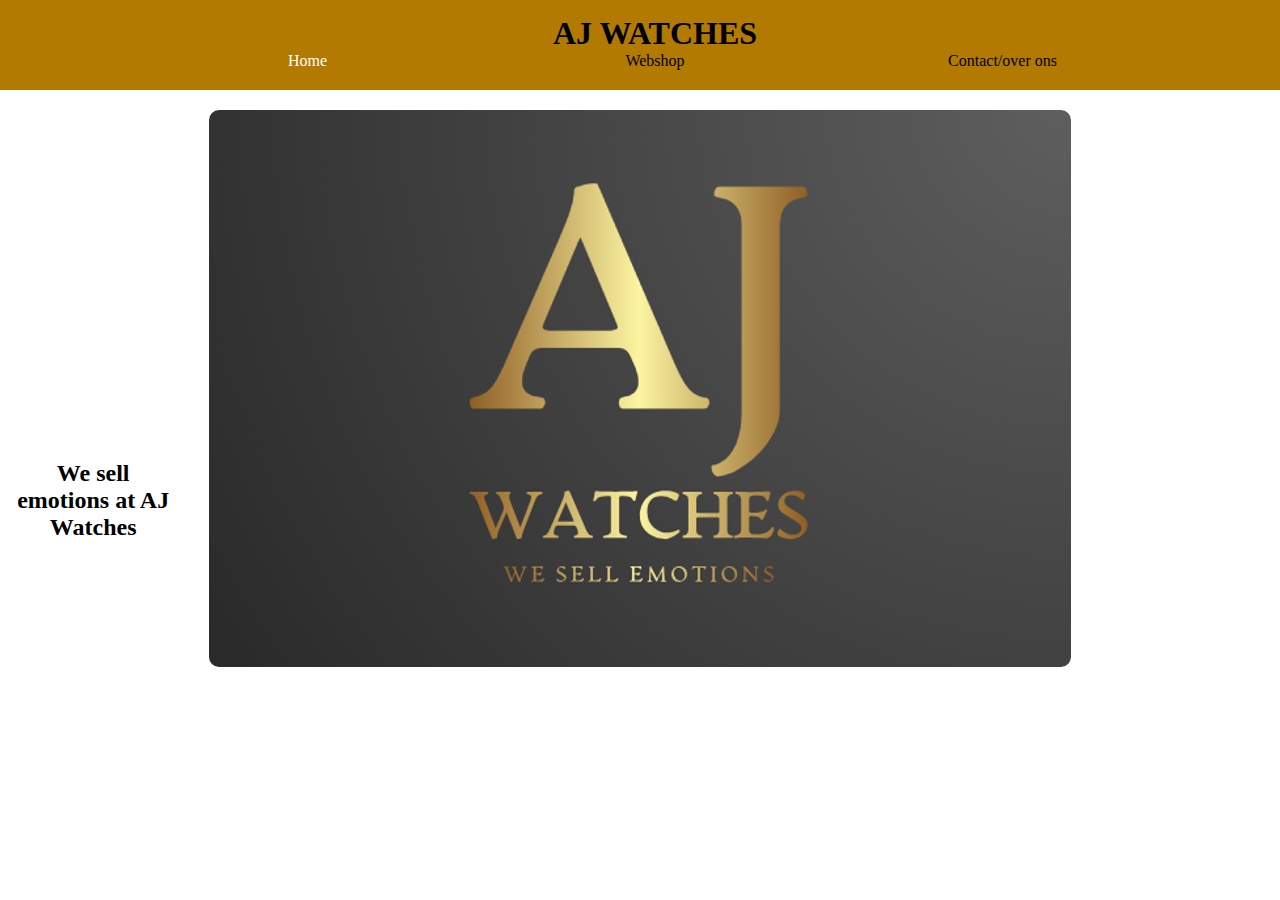
<file: index.html>
<!DOCTYPE html>
<html lang="en">

<head>
  <meta charset="UTF-8">
  <meta name="viewport" content="width=device-width, initial-scale=1.0">
  <title>AJ WATCHES</title>
  <link rel="stylesheet" href="style.css">
  <link rel="stylesheet" href="index.css">
</head>

<body>
  <header>
    <h1 class="titel">AJ WATCHES</h1>
    <ul>
      <a href="index.html">
        <li class="huidigePagina">Home</li>
      </a>
      <a href="webshop.html">
        <li>Webshop</li>
      </a>
      <a href="contact.html">
        <li>Contact/over ons</li>
      </a>
    </ul>
  </header>

  <main>
    <h2>We sell emotions at AJ Watches</h2>
    <img src="logo.png">


  </main>
</body>

</html>
</file>
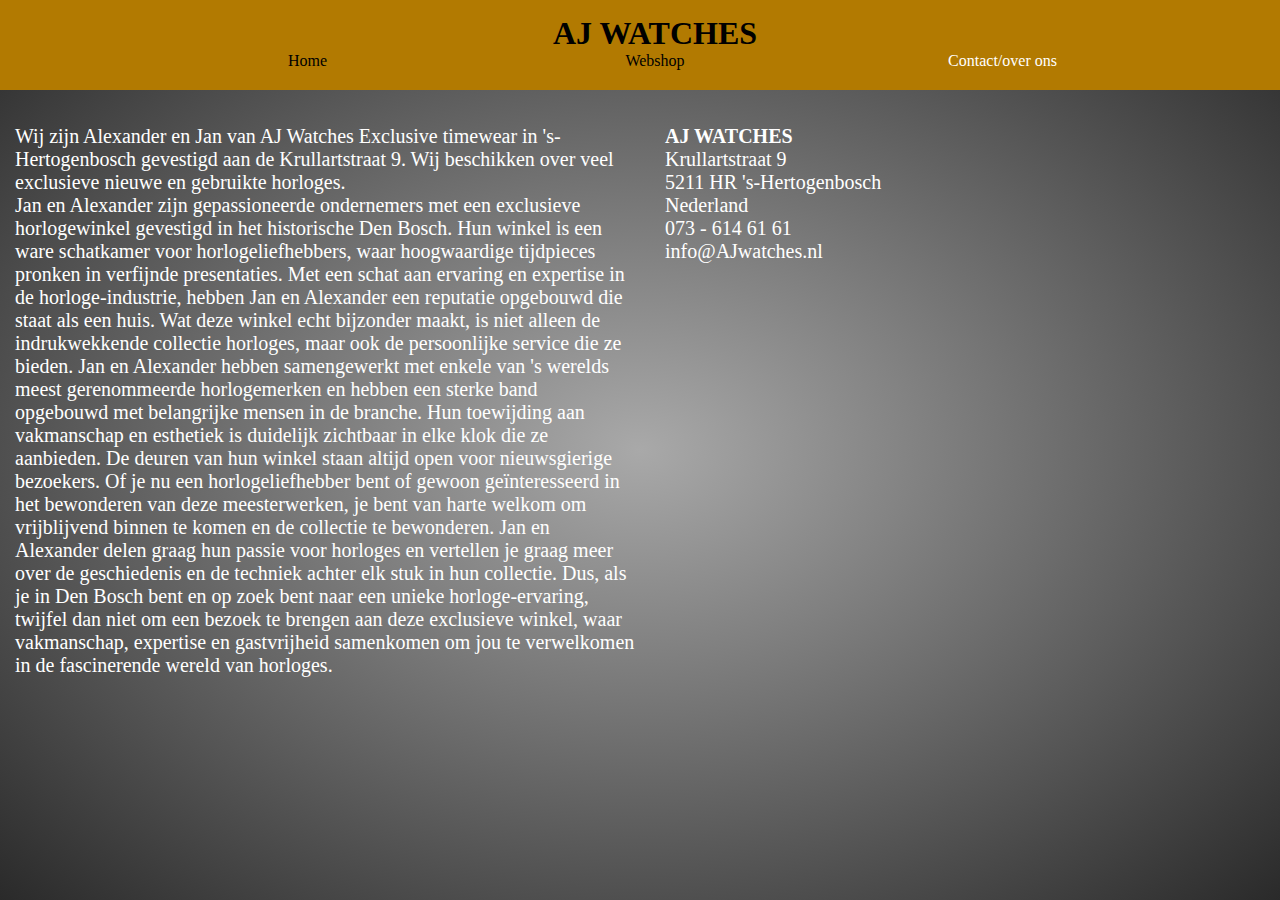
<file: contact.html>
<!DOCTYPE html>
<html lang="en">

<head>
  <meta charset="UTF-8">
  <meta name="viewport" content="width=device-width, initial-scale=1.0">
  <title>AJ WATCHES</title>
  <link rel="stylesheet" href="style.css">
  <link rel="stylesheet" href="contact.css">
</head>

<body>
  <header>
    <h1 class="titel">AJ WATCHES</h1>
    <ul>
      <a href="index.html">
        <li>Home</li>
      </a>
      <a href="webshop.html">
        <li>Webshop</li>
      </a>
      <a href="contact.html">
        <li class="huidigePagina">Contact/over ons</li>
      </a>
    </ul>
  </header>

  <main>
    <section>
      Wij zijn Alexander en Jan van AJ Watches Exclusive timewear in 's-Hertogenbosch gevestigd aan de Krullartstraat 9.

      Wij beschikken over veel exclusieve nieuwe en gebruikte horloges.
      <br>Jan en Alexander zijn gepassioneerde ondernemers met een exclusieve horlogewinkel gevestigd in het
      historische Den Bosch. Hun winkel is een ware schatkamer voor horlogeliefhebbers, waar hoogwaardige tijdpieces
      pronken in verfijnde presentaties. Met een schat aan ervaring en expertise in de horloge-industrie, hebben Jan en
      Alexander een reputatie opgebouwd die staat als een huis.



      Wat deze winkel echt bijzonder maakt, is niet alleen de indrukwekkende collectie horloges, maar ook de
      persoonlijke service die ze bieden. Jan en Alexander hebben samengewerkt met enkele van 's werelds meest
      gerenommeerde horlogemerken en hebben een sterke band opgebouwd met belangrijke mensen in de branche. Hun
      toewijding aan vakmanschap en esthetiek is duidelijk zichtbaar in elke klok die ze aanbieden.

      De deuren van hun winkel staan altijd open voor nieuwsgierige bezoekers. Of je nu een horlogeliefhebber bent of
      gewoon geïnteresseerd in het bewonderen van deze meesterwerken, je bent van harte welkom om vrijblijvend binnen
      te
      komen en de collectie te bewonderen. Jan en Alexander delen graag hun passie voor horloges en vertellen je graag
      meer over de geschiedenis en de techniek achter elk stuk in hun collectie.

      Dus, als je in Den Bosch bent en op zoek bent naar een unieke horloge-ervaring, twijfel dan niet om een bezoek
      te
      brengen aan deze exclusieve winkel, waar vakmanschap, expertise en gastvrijheid samenkomen om jou te verwelkomen
      in de fascinerende wereld van horloges.<br>

    </section>
    <section>
      <b>AJ WATCHES</b><br>Krullartstraat 9<br>5211 HR 's-Hertogenbosch<br>
      Nederland<br>
      073 - 614 61 61<br>
      info@AJwatches.nl
      </p>
      <p><iframe
          src="https://www.google.com/maps/embed?pb=!1m18!1m12!1m3!1d9893.799890414593!2d5.294433939463081!3d51.68821025155214!2m3!1f0!2f0!3f0!3m2!1i1024!2i768!4f13.1!3m3!1m2!1s0x47c6eef66461e5e3%3A0x831cb7ae41797376!2sKrullartstraat%209%2C%205211%20HR%20&#39;s-Hertogenbosch!5e0!3m2!1snl!2snl!4v1697116502854!5m2!1snl!2snl"
          width="600" height="450" style="border:0;" allowfullscreen="" loading="lazy"
          referrerpolicy="no-referrer-when-downgrade"></iframe></p>


    </section>
  </main>
</body>

</html>
</file>
<file: style.css>
*{
    margin: 0;
    padding: 0;
}
a{
    text-decoration: none;
}
ul{
    list-style-type: none;
    width: 100%;
    justify-content: space-evenly;
    display: flex;
    align-items: stretch;
}
li{
    display: block;
    flex: 0 1 auto;
    color: black;
    width: 110px;
    text-align: center;
}
.huidigePagina{
    color: white;
}
.titel{
    text-align: center;
}
header{
    background-color: #b27a01;
    padding: 15px;
    position: fixed;
    width: 100%;
    height: 60px;
}
</file>
<file: index.css>
main{
    padding-top: 110px;
}
img{
    display: block;
    margin: 0 auto;
    object-fit: contain;
    border-radius: 10px;
}
h2{
    position: absolute;
    top: 50%;
    width: 13%;
    margin: 10px;
    text-align: center;
}
</file>
<file: contact.css>
html{
    background: radial-gradient(darkgrey, rgb(42, 42, 42));
    background-repeat: no-repeat;
    height: 100%;
}
main{
    height: 100%;
    padding-top: 110px;
    display: flex;
    justify-content: space-between;
}
section{
    display: block;
    height: 100%;
    max-width: 60%;
    padding: 15px;
    font-size: 20px;
    color: white;
}
</file>
